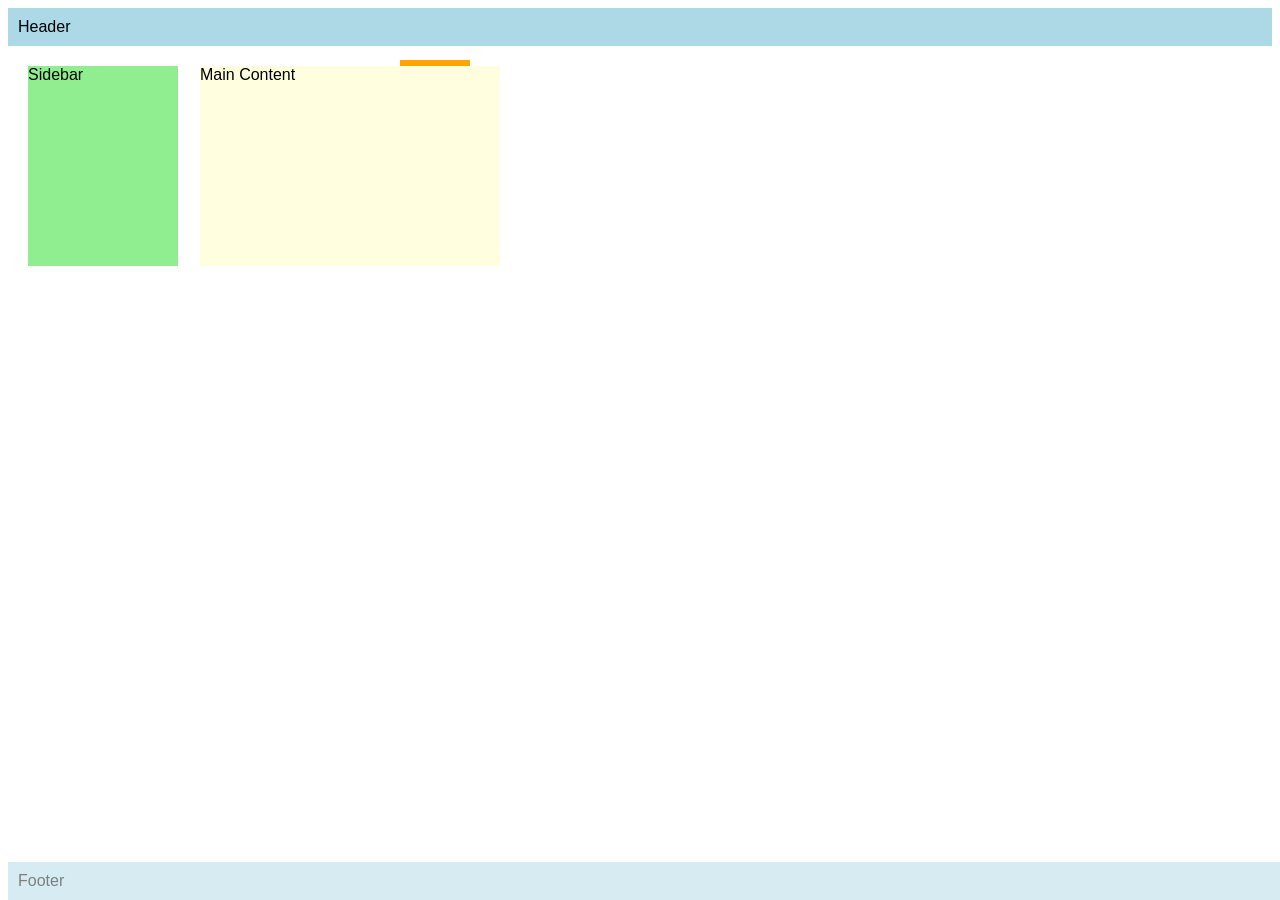
<file: public/9RbViray2Seatwork.html>
<!DOCTYPE html>
<html>
<head>
  <meta name="author" content="<Alejandro Ocampo & Miguel Viray>" />
  <meta name="revised" content="<27 March 2026>" />

  <link rel="icon" href="/CS3_2ndQtrPortfolio_RubidiumOcampo/assets/favicon.ico">
  <style>
    body { font-family: Arial, sans-serif; }
    .header, .footer {
      background: lightblue;
      padding: 10px;
    }
    .footer {
       opacity: 0.5;
       position: fixed;
       bottom: 0;
       width: 100%;
    }
    .sidebar {
      background: lightgreen;
      width: 150px;
      height: 200px;
      position: relative;
      top: 20px;
      left: 20px;
    }
    .content {
      background: lightyellow;
      width: 300px;
      height: 200px;
      position: absolute; 
      top: 66px; 
      left: 200px;
      z-index: 2;
    }    
    .notice {
    position: absolute;
    top: 60px;
    left: 400px;
    background: orange;
    padding: 10px;
    z-index: 1;
}
  </style>
</head>
<body>
  <div class="header">Header</div>
  <div class="sidebar">Sidebar</div>
  <div class="content">Main Content</div>
  <div class="footer">Footer</div>
  <div class="notice"> Notice!</div>
</body>
</html>
</file>
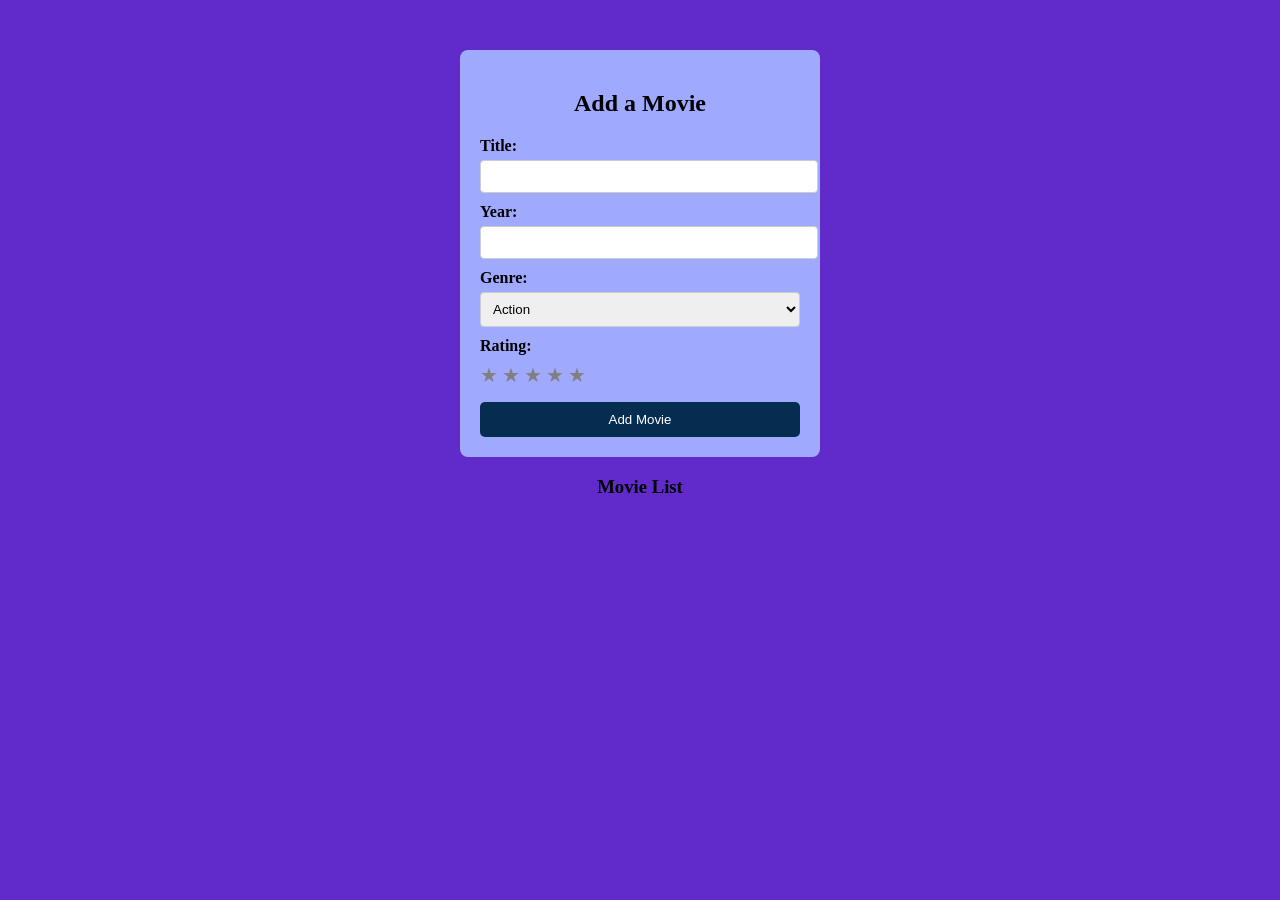
<file: public/Q41GRubidiumViray.html>
<!DOCTYPE html>
<html>

<head>
    <title>Movie</title>
<link rel="stylesheet" href="q41stgraded.css">
</head>

<body>


<form id="addmovie">

    <h2>Add a Movie</h2>

    <label>Title:</label>
    <input type ="text" id ="title" required>

    <label> Year:</label>
    <input type = "text" id ="year" required>

    <label for ="genre"> Genre: </label>
    <select name ="genres" id = "genre">
        <option value ="Action"> Action </option>
        <option value ="Horror"> Horror </option>
        <option value ="Romance"> Romance </option>
        <option value ="Comedy"> Comedy </option>
        <option value ="Drama"> Drama </option>
    </select>

    <label>Rating:</label>
    <div id ="stars">
        <span class = "star" data-value="1">★</span>
        <span class = "star" data-value="2">★</span>
        <span class = "star" data-value="3">★</span>
        <span class = "star" data-value="4">★</span>
        <span class = "star" data-value="5">★</span>
    </div>

    <button type ="submit">Add Movie</button>
</form>
<h3>Movie List</h3>
<ul id="movieList"></ul>
<script>
let rating = 0;
 const stars = document.querySelectorAll(".star");

 stars.forEach(star => {
    star.addEventListener("click", function(){
       
        rating = this.dataset.value;
        stars.forEach(s => s.classList.remove("active"));
        for (let i = 0; i < rating; i++) {
            stars[i].classList.add("active");
        }
    });
 })

    
 
 
 const addmovielist = document.getElementById("movieList");
 const form = document.getElementById("addmovie");
 
 form.addEventListener("submit", function(e){
    e.preventDefault() // change to e if not alternative
    const title = document.getElementById("title").value;
    const year = document.getElementById("year").value;
    const genre = document.getElementById("genre").value;
    const movie = {
        title: title, 
        year: year, 
        genre: genre, 
        rating: rating
    };
    let movies = JSON.parse(localStorage.getItem("movies")) || [];
    movies.push(movie)
    localStorage.setItem("movies", JSON.stringify(movies));
    
    movielistdisplay();
 });

  function movielistdisplay(){
    addmovielist.innerHTML = "";

    const movies = JSON.parse(localStorage.getItem("movies")) || [];

    movies.forEach(movie => {
        const li = document.createElement("li");

        li.textContent =
       `${movie.title} (${movie.year}) - ${movie.genre}, Rating: ${"★".repeat(movie.rating)} `;

       addmovielist.appendChild(li);

    });
    
}



</script>
</body>




</html>
</file>
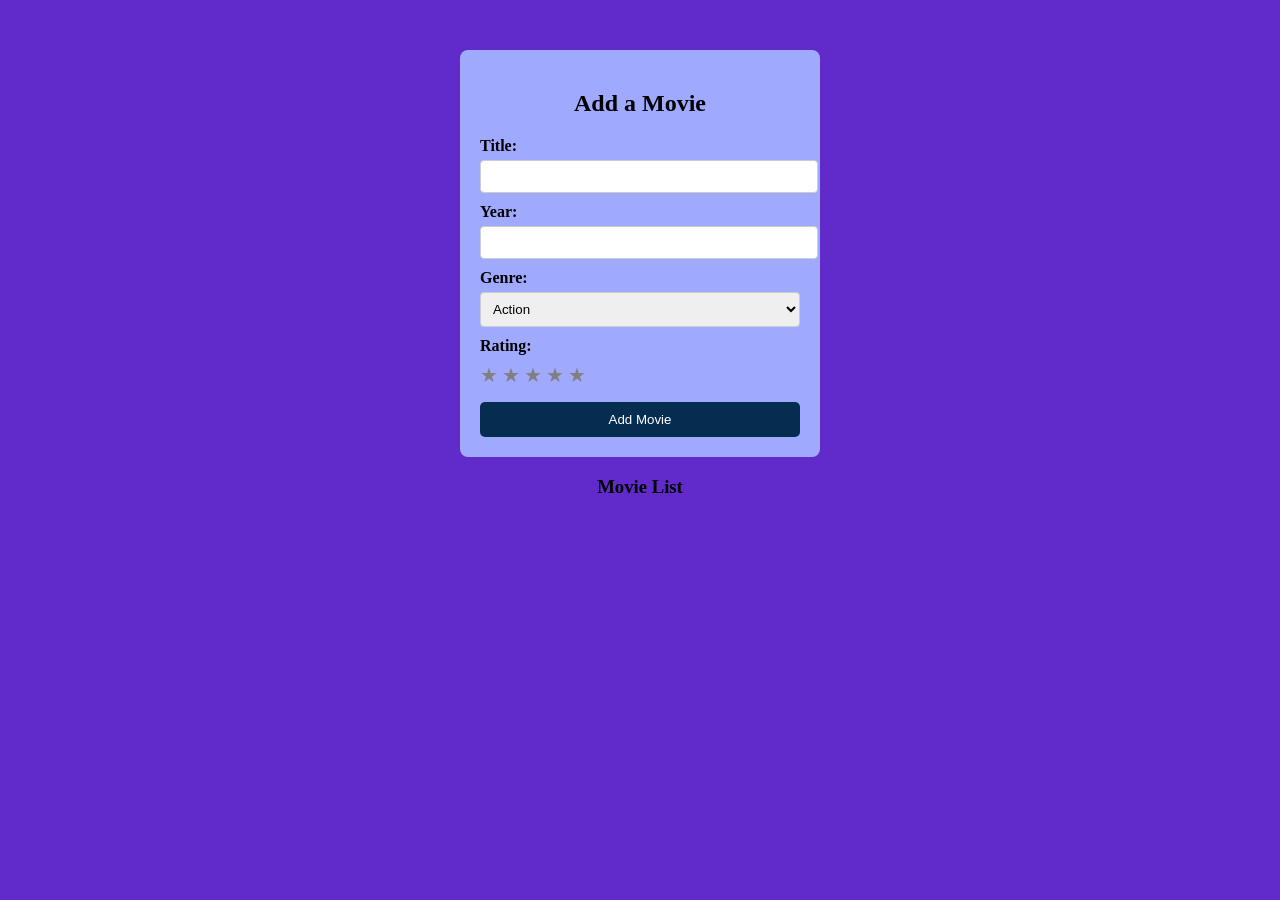
<file: public/Q42GRubidiumViray.html>
<!DOCTYPE html>
<html>

<head>
    <title>Movie</title>
<link rel="stylesheet" href="q41stgraded.css">
</head>

<body>


<form id="addmovie">

    <h2>Add a Movie</h2>

    <label>Title:</label>
    <input type ="text" id ="title" required>

    <label> Year:</label>
    <input type = "text" id ="year" required>

    <label for ="genre"> Genre: </label>
    <select name ="genres" id = "genre">
        <option value ="Action"> Action </option>
        <option value ="Horror"> Horror </option>
        <option value ="Romance"> Romance </option>
        <option value ="Comedy"> Comedy </option>
        <option value ="Drama"> Drama </option>
    </select>

    <label>Rating:</label>
    <div id ="stars">
        <span class = "star" data-value="1">★</span>
        <span class = "star" data-value="2">★</span>
        <span class = "star" data-value="3">★</span>
        <span class = "star" data-value="4">★</span>
        <span class = "star" data-value="5">★</span>
    </div>

    <button type ="submit">Add Movie</button>
</form>
<h3>Movie List</h3>
<ul id="movieList"></ul>
<script>
let rating = 0;
 const stars = document.querySelectorAll(".star");

 stars.forEach(star => {
    star.addEventListener("click", function(){
       
        rating = this.dataset.value;
        stars.forEach(s => s.classList.remove("active"));
        for (let i = 0; i < rating; i++) {
            stars[i].classList.add("active");
        }
    });
 })

    
 
 
 const addmovielist = document.getElementById("movieList");
 const form = document.getElementById("addmovie");
 
 form.addEventListener("submit", function(e){
    e.preventDefault() // change to e if not alternative
    const title = document.getElementById("title").value;
    const year = document.getElementById("year").value;
    const genre = document.getElementById("genre").value;
   
    
    let movies = JSON.parse(localStorage.getItem("movies")) || [];
    const movie2 = movies.find(m => m.title.toLowerCase() === title.toLowerCase());

    if (movie2){
        movie2.genre = genre;
        movie2.year = year;

        movie2.rating = Math.round((Number(movie2.rating) + Number(rating)) / 2);

    } else {
        const movie = {
        title: title, 
        year: year, 
        genre: genre, 
        rating: rating
    };
    

    movies.push(movie);
}
    localStorage.setItem("movies", JSON.stringify(movies));
    
    movielistdisplay();

    form.reset();

 });

  function movielistdisplay(){
    addmovielist.innerHTML = "";

    const movies = JSON.parse(localStorage.getItem("movies")) || [];

    movies.forEach((movie, index) => {
        const li = document.createElement("li");

        li.innerHTML =
       `${movie.title} (${movie.year}) - ${movie.genre}, Rating: ${"★".repeat(movie.rating)}<button onclick ="deletemovie(${index})">Delete</button>`;


       addmovielist.appendChild(li);

    });

}
    
    function deletemovie(index){
        let deletemessage = confirm("Are you sure you want to delete?");

        if(deletemessage){
            let movies = JSON.parse(localStorage.getItem("movies")) || [];
            movies.splice(index,1);
            localStorage.setItem("movies", JSON.stringify(movies));
            movielistdisplay();
        }
    }

movielistdisplay();

// Sources if needed (Because I feel like some of these were not taught yet (i had to personally research in order to do both graded exercises))
// https://www.w3schools.com/jsref/prop_html_innerhtml.asp
// https://www.w3schools.com/jsref/met_node_appendchild.asp 
// https://developer.mozilla.org/en-US/docs/Web/JavaScript/Reference/Global_Objects/Array/find
</script>
</body>
</file>
<file: public/q41stgraded.css>
.star{
    font-size:20px;
    color:gray;
    cursor:pointer;
}

.star.active{
    color:gold;
}

#stars{
    margin-top: 8px;
}

body{
    font-family: "Comic Sans MS", "Comic Sans";
    background-color: #612bcc;
    display: flex;
     flex-direction: column; 
    align-items: center;
    justify-content: center;
    margin-top: 50px;
}

h2{
    text-align: center;
}

label{
    display: block;
    margin-top: 10px;
    font-weight: bold;
}

form{
    background-color: #9faaff;
    padding: 20px;
    width: 320px;
    border-radius: 8px;
   
}

input, select{
    width: 100%;
    padding: 8px;
    margin-top: 5px;
    border: 1px solid #ccc;
    border-radius: 4px;
}

button{
    width: 100%;
    padding: 10px;
    margin-top: 15px;
    background-color: #052d50;
    color: white;
    border: none;
    border-radius: 5px;
    cursor: pointer;
}

#movieList{
    width: 320px;
    margin-top: 30px;
    list-style: none;
    padding: 0;
}

#movieList li{
    background: rgb(14, 9, 149);
    padding: 10px;
    margin-top: 8px;
    border-radius: 5px;
    
}
</file>
